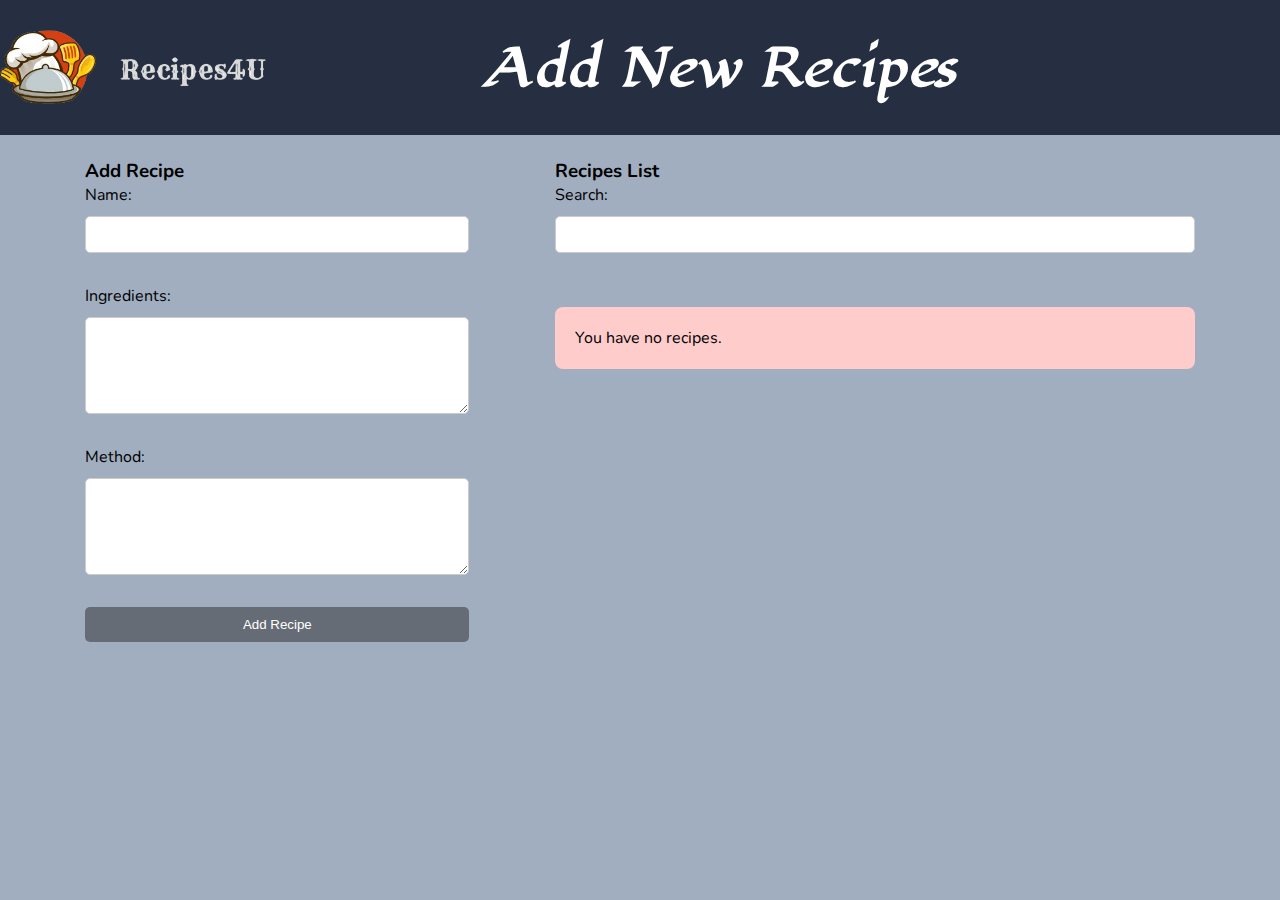
<file: AddRecipe.html>
<!DOCTYPE html>
<html>
  <head>
    <title>Add Recipe</title>
    <link rel="shortcut icon" href="images/logo.png" type="image/x-icon">
	<link rel="stylesheet" href="AddRecipe.css">
  <link rel="preconnect" href="https://fonts.googleapis.com">
  <link rel="preconnect" href="https://fonts.googleapis.com">
  <link rel="preconnect" href="https://fonts.gstatic.com" crossorigin>
  <link href="https://fonts.googleapis.com/css2?family=Lugrasimo&family=Nunito:ital,wght@0,200..1000;1,200..1000&display=swap" rel="stylesheet">
  </head>
  <body>
    <nav>
      <img src="images/dark logo.png">
	  <h1>Add New Recipes</h1>
    </nav>
    <div class="container">
	   <!-- Add recipes form -->
       <div class="left-column">
        <h3>Add Recipe</h3>
        <form>
          <label for="recipe-name">Name:</label>
          <input type="text" id="recipe-name" required>
          <br>
          <label for="recipe-ingredients">Ingredients:</label>
          <textarea id="recipe-ingredients" rows="5" required></textarea>
          <br>
          <label for="recipe-method">Method:</label>
          <textarea id="recipe-method" rows="5" required></textarea>
          <br>
          <button type="submit">Add Recipe</button>
        </form>
      </div>
	  <!-- Search bar/view recipes list -->
	  <div class="right-column">
		<div id="search-section">
          <h3>Recipes List</h3>
          <label for="search-box">Search:</label>
          <input type="text" id="search-box">
        </div>
        <div id="recipe-list"></div>
		<div id="no-recipes">You have no recipes.</div>
      </div>
    </div>
    <script src="AddRecipe.js"></script>
  </body>
</html>
</file>
<file: AddRecipe.css>
*{
  margin: 0;
  padding: 0;
}



body {
  font-family: "Nunito";
  background-color:  hsl(214, 20%, 69%);
  height: 100%;
  width: 100%;
}

nav {
  background-color: hsl(219, 27%, 20%);
  position: fixed;
  top: 0;
  width: 100%;
  height: 15%;
  padding-left: 2 0px;
  left: 0;
  color: white;
  text-align: center;
  display: flex;
  align-items: center;
}
h1{
  font-size: 50px;
  margin-bottom: 0;
  margin-top: 0;
  margin-left: 200px;
  text-align: center;
  font-family: 'Lugrasimo';
}
img{
  height: 75px;
}
.container {
  display: flex;
  flex-direction: row;
  justify-content: space-evenly;
  margin-top: 10%;
  padding: 30px 0;
  height: 85%;
  width: 100%;
}

.left-column {
  width: 30%;
  height: 70%;
}

.right-column {
  width: 50%;
  height: 65%;

}

form {
  display: flex;
  flex-direction: column;
}

label {
  margin-bottom: 10px;
}

input[type="text"], textarea {
  padding: 10px;
  margin-bottom: 10px;
  border-radius: 5px;
  border: 1px solid #ccc;
  width: 100%;
  box-sizing: border-box;
}

button[type="submit"] {
  padding: 10px;
  background-color: #3338;
  color: #fff;
  border: none;
  border-radius: 5px;
  cursor: pointer;
}

#recipe-list {
  display: grid;
  grid-template-columns: repeat(auto-fit, minmax(300px, 1fr));
  grid-gap: 20px;
}

#no-recipes {
    display: flex;
    background-color: #FFCCCC;
    padding: 20px;
    border-radius: 8px;	
	margin-top: 44px;
}

.recipe { 
  border: 1px solid #ccc;
  padding: 5px 10px 15px 15px;
  border-radius: 10px;
  box-shadow: 0 2px 4px rgba(0,0,0,.2);
  background-color: #fff;
}

.recipe h3 {
  margin-top: 0;
  margin-bottom: 10px;
}

.recipe ul {
  margin: 0;
  padding: 0;
  list-style: none;
}

.recipe ul li {
  margin-bottom: 5px;
}

.delete-button ,.save-button {
  background-color: #dc3545;
  color: #fff;
  border: none;
  border-radius: 5px;
  padding: 5px 10px;
  cursor: pointer;
  margin: 10px;
  margin-bottom: 1px;
}


.delete-button:hover {
  background-color: #c82333;
}
.save-button:hover{
  background-color: #c82333 ;
}

label[for="search-box"] {
  display: block;
  margin-bottom: 10px;
}
</file>
